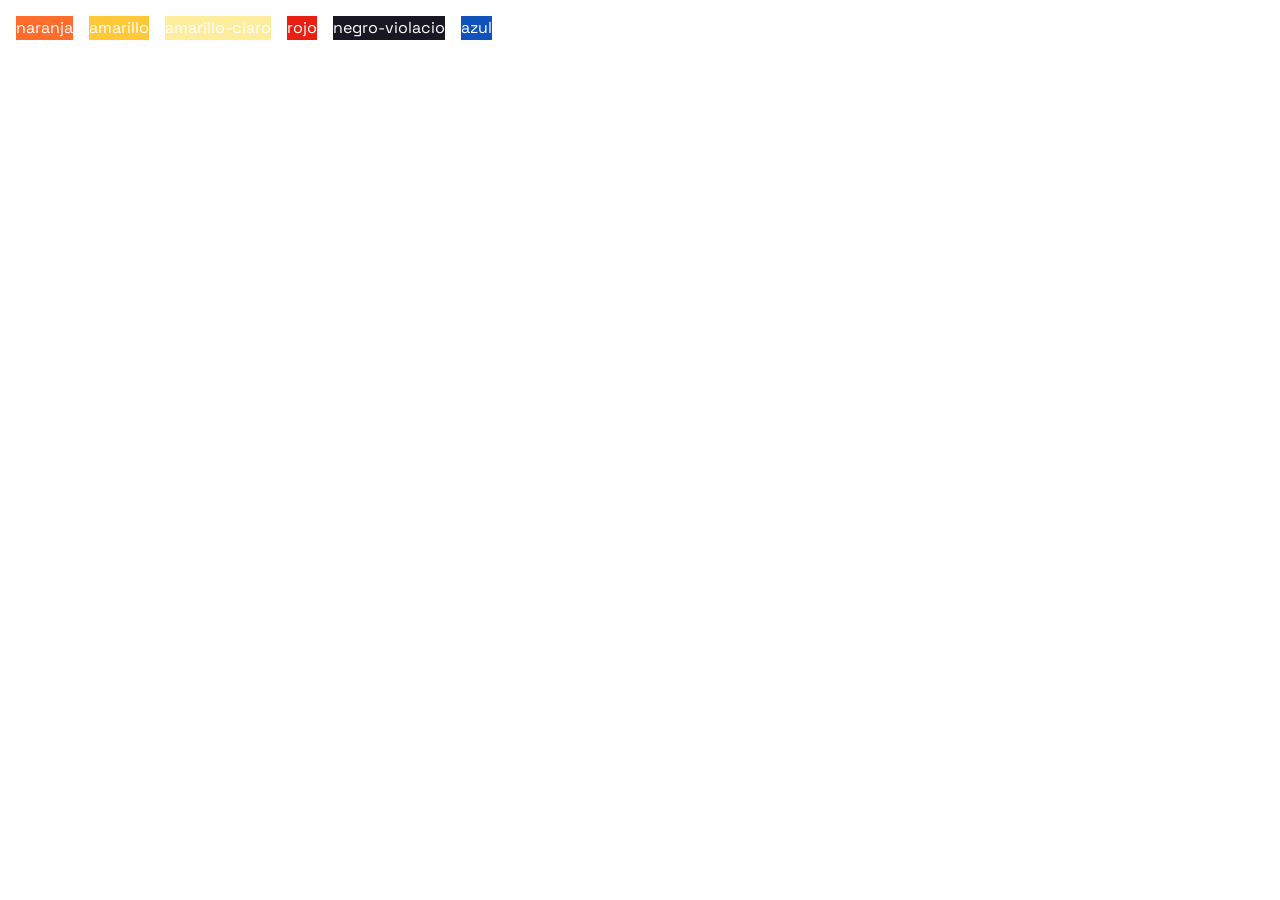
<file: colores.html>
<!doctype html>
<html lang="en">
  <head>
    <meta charset="UTF-8" />
    <link rel="icon" type="image/svg+xml" href="" />
    <link rel="stylesheet" href="src/style.css">
    <meta name="viewport" content="width=device-width, initial-scale=1.0" />
    <title>colores</title>
  </head>
  <body>
    <div class="colores">
      <p class="naranja">naranja</p>
      <p class="amarillo">amarillo</p>
      <p class="amarillo-claro">amarillo-claro</p>
      <p class="rojo">rojo</p>
      <p class="negro-violacio">negro-violacio</p>
      <p class="azul">azul</p>
    </div>
    
    <script type="module" src="/src/main.js"></script>
  </body>
</html>
</file>
<file: src/style.css>
@font-face {
  font-family: "Yardings";
  src: url("./fuentes/Yarndings20-Regular.ttf");
}
@font-face {
  font-family: "Space Grotesk";
  src: url("./fuentes/SpaceGrotesk-VariableFont_wght.ttf");
}
:root {
  /* colores */
  --naranja: #FF6C2C;
  --amarillo: #FFC839;
  --amarillo-claro: #FEED9C;
  --rojo: #E91F11;
  --negro-violacio: #1A1724;
  --azul: #0F52BB;

  /* colores secundarios */
  --blanco: #FEFEFE;
  --mostaza: #F6C855;
  --cielo: #36AAF9;
  --cielo-oscuro: #588CCC;
  --rojo-fuerte: #D51B28;

   /* tamaños fuente */
  --fs-300: 0.8125rem;
  --fs-400: 0.875rem;
  --fs-500: 0.9375rem;
  --fs-600: 1rem;
  --fs-700: 1.875rem;
  --fs-800: 2.5rem;
  --fs-900: 2.5rem;

  --fw-regular: 400;
  --fw-semi-bold: 500;
  --fw-bold: 700;

  /* tamaños */
   --size-100: .25rem;
  --size-200: .5rem;
  --size-300: .75rem;
  --size-400: 1rem;
  --size-500: 1.5rem;
  --size-600: 2rem;
  --size-700: 3rem;
  --size-800: 4rem;
  --size-900: 5rem;

  /* fuentes */
  --decoracion: "Yardings";
  --primary-font: "Space Grotesk";
}

/* reset */
/* Box sizing rules */
*,
*::before,
*::after {
  box-sizing: border-box;
}

/* Remove default margin */
body,
h1,
h2,
h3,
h4,
p,
figure,
blockquote,
dl,
dd {
  margin: 0;
}

/* Remove list styles on ul, ol elements with a list role, which suggests default styling will be removed */
ul[role='list'],
ol[role='list'] {
  list-style: none;
}

/* Set core root defaults */
html:focus-within {
  scroll-behavior: smooth;
}

/* Set core body defaults */
body {
  min-height: 100vh;
  text-rendering: optimizeSpeed;
  line-height: 1.5;
}

/* A elements that don't have a class get default styles */
a:not([class]) {
  text-decoration-skip-ink: auto;
}

/* Make images easier to work with */
img,
picture {
  max-width: 100%;
  display: block;
}

/* Inherit fonts for inputs and buttons */
input,
button,
textarea,
select {
  font: inherit;
}

/* Remove all animations, transitions and smooth scroll for people that prefer not to see them */
@media (prefers-reduced-motion: reduce) {
  html:focus-within {
   scroll-behavior: auto;
  }
  
  *,
  *::before,
  *::after {
    animation-duration: 0.01ms !important;
    animation-iteration-count: 1 !important;
    transition-duration: 0.01ms !important;
    scroll-behavior: auto !important;
  }
}

.colores{
  display: flex;
  gap: 1em;
  padding: 1em;
}

.naranja {
  background: var(--naranja);
}

.amarillo {
  background: var(--amarillo);
}

.amarillo-claro {
  background: var(--amarillo-claro);
}

.rojo {
  background: var(--rojo);
}

.negro-violacio {
  background: var(--negro-violacio);
}

.azul {
  background: var(--azul);
}

/* -- --- -- --- -- ---*/

html {
  scroll-behavior: smooth;
}

body {
  color: white;
  background-color: var(--blanco);
  font-family: var(--primary-font);
}

/* index */
.index_contenido {
  display: flex;       
  flex-direction: column;
  gap: 1em;  
  justify-content: center;
  align-items: center;  
  height: 100vh;         
  width: 100%; 
  font-size: var(--fs-700);
  text-align: center;
  background: url(images/galeria/book-2.jpg) no-repeat;
  background-position: center;
}

.index_contenido a {
  text-decoration: none;
  color: var(--negro-violacio);
  padding-left: .5em;
  padding-right: .5em;
  border: 1px solid var(--naranja);
  transition: .3s;
  border-radius: 1em;
  width: 15%;
  backdrop-filter: blur(7px);
}

.index_contenido a:last-child {
    height: 50px;
    width: 50px;
    border-radius: 50%;
    padding: 2px;
  }

@media (max-width: 47em) {
  .index_contenido a {
    width: 70%;
  }
}

.index_contenido a:hover {
  background-color: var(--naranja);
  border: 1px solid black;
}

.index_contenido h2 {
  color: var(--negro-violacio);
  font-weight: bolder;
  font-size: 1.5em;
  padding: .2em;
  border-radius: 1em;
  background: rgba(255, 255, 255,0.01);
  backdrop-filter: blur(2px);
}




/* navegación */

.primary-header {
  position: sticky;
  top: 0;
  z-index: 999;
}

.titulo {
  border-right: 1.5px solid black;
  line-height: 4em;
  padding-left: 1em;
  padding-right: 1em;
  margin-left: -1em;
  font-size: 1.1em;
  border-bottom-left-radius: 1em;
  background-color: var(--naranja);
}


.nav-wrapper {
  display: flex;
  justify-content: space-between;
  align-items: center;
  font-size: 1.3em;
  padding-left: 1em;
  padding-right: 1em;
  background: rgba(255, 255, 255,0.01);
  backdrop-filter: blur(2px);
  color: var(--negro-violacio);
  border-bottom-left-radius: 1em;
  border-bottom-right-radius: 1em;
  position: absolute;
  top: 0;
  width: 1407px;
}


.mobile-nav-toggle {
  display: none;
}

.nav-list {
  display: flex;
  gap: 1em;
  font-weight: bolder;

}

.nav-list a {
  text-decoration: none;
  color: white;
  padding-left: .5em;
  padding-right: .5em;
  border: 1px solid transparent;
  transition: .3s;
  padding-top: .3em;
  border-top-left-radius: 1em;
  border-top-right-radius: 1em;
}

.nav-list a:hover {
  background: var(--naranja);
  border: 1px solid black;
  border-bottom: transparent;
  padding-bottom: 1.65em;
  color: var(--negro-violacio);
}

@media (max-width: 47em) {
  
  .nav-wrapper {
    width: 89%;
    position: fixed; 
  }

  .primary-header[data-overlay] {
    position: relative;
    z-index: 999;
    
  }

  .primary-navigation {
    display: none;

    position: fixed;
    margin-inline: auto;
    padding: var(--size-600);
    inset: 7rem var(--size-400) auto;
    max-width: 15rem;
    height: 100em;
    margin-right: 0em;
    background: oklab(70.514% 0.1457 0.12775);
    backdrop-filter: blur(1.2em);
    border-radius: 1em;
    border: 1.5px solid black;
    box-shadow: 0 0 0.25em rgb(0, 0, 0, 0.5);
    transition: .3s ease-in-out;
  }

  .primary-header[data-overlay]::before {
    content: '';
    position: fixed;
    inset: 0;
    background-image: linear-gradient(rgb(0 0 0 / 0), rgb(0 0 0 / 0.5));
    transition: .3s;
  }

  .nav-list {
    display: grid;
    gap: var(--size-400);
    text-align: right;
    font-weight: var(--fw-bold);  
  }

  .nav-list a {
    text-decoration: none;
    color: var(--negro-violacio);

  }

  .nav-list a:hover {
    background: var(--blanco);
    border: 1px solid black;
    border-radius: 1em;
    padding: .8em;
  }

  .primary-navigation[data-visible] {
    display: block;
    
  }

  .mobile-nav-toggle {
    display: block;
    position: fixed;
    top: var(--size-600);
    right: var(--size-700);
    z-index: 100;
    cursor: pointer;
    background: transparent;
    padding: .7em;
    width: 1.65rem;
    aspect-ratio: 1;
    transition: .3s;
    border: 0;
    background-image: url(images/iconos/icon-hamburger.svg);
    background-size: contain;
    background-repeat: no-repeat;
    background-position: center;
  }

  .mobile-nav-toggle[aria-expanded="true"] {
    background-image: url(images/iconos/icon-close.svg);
  }
}

/* hero */
.hero {
  background: url(images/galeria/book-1.jpg) no-repeat;
  background-position: center;
  background-size: cover;
  height: 1100px;
}

.hero-wrapper {
  padding-top: 7em;
}

.hero-contenido {
  display: flex;
  height: 600px;
  width: 1400px;
  border-radius: 1em;
  backdrop-filter: blur(.8rem);
}

.hero-imagen {
  height: 600px;
  background: url(images/galeria/arquitectura-2.jpg) no-repeat;
  background-size: cover;
  background-color: #0F52BB;
  width: 700px;
  border-top-left-radius: 1em;
  border-bottom-left-radius: 1em;
}

.hero-titulo {
  display: flex;
  flex-direction: column;
  gap: 1em;
  padding: 9em;
  line-height: 2em;
}

@media (max-width: 47em) {
  .hero-contenido {
    display: flex;
    flex-direction: column-reverse;
    height: auto;
    width: auto;
    border-radius: 1em;
    backdrop-filter: blur(.8rem);
  }

  .hero-imagen {
  height: 600px;
  width: auto;
  border-top-left-radius: 0;
  border-bottom-left-radius: 1em;
  border-bottom-right-radius: 1em;
}

  .hero-titulo {
    text-align: center;
    padding: 3em;
  }

}

.hero a {
  text-decoration: none;
  color: var(--negro-violacio);
  background: var(--naranja);
  border: 1px solid black;
  border-radius: 1em;
  padding: .8em;
}

.hero a:hover {
  background: var(--azul);
  color: white;
}

/* galeria */
#galeria {
  background: url(images/galeria/arquitectura-4.jpg) no-repeat;
  background-size: cover;
  background-position: center;
}
.galeria-titulo_wrapper {
  background-color: transparent;
  width: 100%;
  height: 200px;
}

.galeria-titulo {
  display: flex;
  flex-direction: column;
  align-items: center;
  font-size: 1.5em;
  line-height: 2em;
  padding: 2em;
}

@media (max-width: 47em) {
  .galeria-titulo_wrapper {
    background-color: transparent;
    width: 100%;
    height: 320px;
  }

  .galeria-titulo h2 {
    text-align: center;
    line-height: 2em;
  }

  .galeria-titulo {
    display: block;
    font-size: 1.3em;
    text-align: justify;
    line-height: 1.8em;
  }
}

.galeria-imagenes {
  columns: 3;
  column-gap: 1.2em;
}

.galeria-imagenes div {
  margin-bottom: 1.2em;
}

.galeria-imagenes div img {
  width: 100%;
  margin-bottom: -4px;
}

.galeria-imagenes div img:hover {
  transform: scale(1.5);
  z-index: 9999999;
}

@media (max-width: 47em) {
  .galeria-imagenes {
    columns: 2;
    column-gap: 1em;
  }
  .galeria-imagenes div {
    margin-bottom: 1em;
  }

  .galeria-imagenes div img {
    margin-bottom: -2px;
  }
  .galeria-imagenes div img:hover {
  transform: scale(2);
  z-index: 9999999;
}
}

/* acerca */
#acerca {
  background: url(images/galeria/book-5.jpg) no-repeat;
  background-size: cover;
  background-position: center;
}

@media (max-width: 47em) {
  #acerca {
  background: url(images/galeria/book-5.jpg) no-repeat;
  background-size: cover;
  background-position: center;
}
}

@media (max-width: 1280px) {
  #acerca {
    background: url(images/galeria/book-5.jpg);
  }
}

.acerca {
  background-position: center;
  background-size: cover;
  height: 1100px;
  padding-top: 7em;
}

.acerca-wrapper {
  padding-top: 7em;
}

.acerca-contenido {
  display: flex;
  height: 700px;
  width: 1400px;
  border-radius: 1em;
  backdrop-filter: blur(.8rem);
}

.acerca-imagen {
  height: 700px;
  background: url(images/galeria/foto_perfil.png) no-repeat;
  background-size: cover;
  background-color: #0F52BB;
  width: 50%;
  border-top-left-radius: 1em;
  border-bottom-left-radius: 1em;
}

.acerca-titulo {
  display: flex;
  flex-direction: column;
  gap: 1em;
  padding: 9em;
  line-height: 2em;
  text-align: justify;
}

.acerca-titulo:nth-last-child {
  text-align: center;
}


@media (max-width: 47em) {
  .acerca {
    align-items: center;
  }
  .acerca-contenido {
    display: flex;
    flex-direction: column-reverse;
    height: auto;
    width: auto;
    border-radius: 1em;
    backdrop-filter: blur(.8rem);
    height: 1000px;
  }

  .acerca-imagen {
  height: 600px;
  width: 280px;
  margin: auto;
  border-top-left-radius: 0;
  border-bottom-left-radius: 1em;
  border-bottom-right-radius: 1em;
}

  .acerca-titulo {
    
    padding: 3em;
  }

}

.acerca a {
  text-decoration: none;
  color: var(--negro-violacio);
  background: var(--naranja);
  border: 1px solid black;
  border-radius: 1em;
  padding: .8em;
}

.acerca a:hover {
  background: var(--azul);
  color: white;
}

/* galeria */
.galeria {
  padding-top: 7em;
}
.galeria-wrapper {
  border-radius: 1.5em;
  background: var(--amarillo-claro);
  width: 97%;
}

.galeria-wrapper a {
  text-decoration: none;
  color: white;
  text-align: center;
}

.galeria-imagenes-wrapper {
  padding-top: 1em;
  columns: 2;
  column-gap: 1.5em; /* Espacio entre las columnas */
  max-width: 1300px; /* Limita el ancho de la galería */
  margin: 0 auto;
}


.galeria-imagenes-wrapper img {
  width: 500px;
}




.imagen-clase {
  background: var(--naranja);
  border-bottom-left-radius: 1em;
  border-bottom-right-radius: 1em;
  padding: .5em;
  color: var(--negro-violacio);
}




@media (max-width: 47em) {
  .galeria-imagenes-wrapper {
    display: flex;
    flex-direction: column;
    padding: 1em;
    gap: 1em;
  }
}

.footer_wrapper {
  margin-top: 10em;
  backdrop-filter: blur(5px);
}

.footer {
  display: flex;
  justify-content: space-between;
  align-items: center;
  height: 100px;
  backdrop-filter: blur(5px);
}

.footer a {
  text-decoration: none;
  color: var(--amarillo);
}

/* clases de utilidad */
.visually-hidden {
  position: absolute;
  width: 1px;
  height: 1px;
  padding: 0;
  margin: -1;
  overflow: hidden;
  clip: rect(0, 0, 0, 0);
  white-space: nowrap;
  border: 0;
}

.container {
  --max-width: 1450px;
  --container-padding: 1rem;

  width: min(var(--max-width), 100% - (var(--container-padding) * 2));
  margin-inline: auto;
}

.decoracion {
  font-family: var(--decoracion);
}

.titulo-section {
  padding-top: 1em;
  font-size: 1.7em;
  color: var(--negro-violacio);
  border-bottom: 1.5px solid black;
  padding-bottom: 1em;
  text-align: center;
  background: var(--amarillo);
  border-top-left-radius: 1em;
  border-top-right-radius: 1em;
}

.boton {
  border-radius: 1em;
  border: transparent;
  background: var(--azul);
  padding: .5em;
  transition: .3s;
  width: 100%;
}

.boton a {
  text-decoration: none;
  color: white;
}

.boton:hover {
  background: var(--naranja);
  color: var(--negro-violacio);
  text-decoration: underline var(--negro-violacio);
}
</file>
